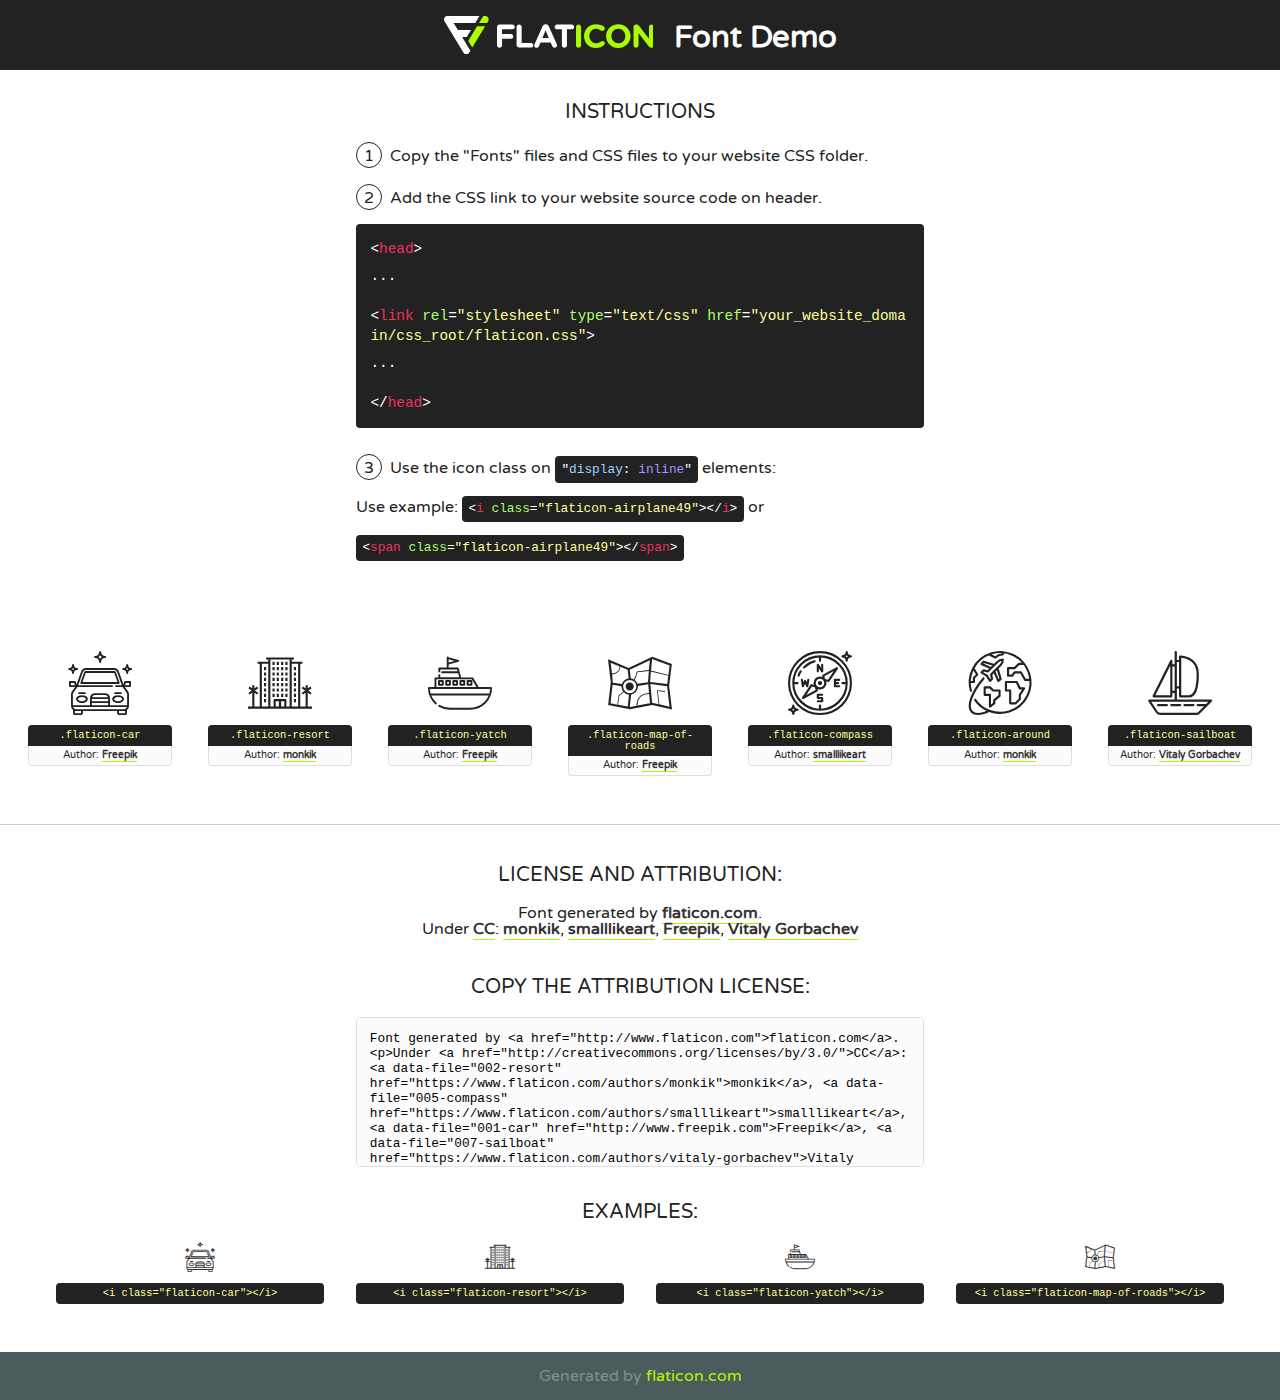
<file: travel/static/fonts/flaticon/font/flaticon.html>
<!DOCTYPE html>
<!--
  Flaticon icon font: Flaticon
  Creation date: 05/07/2018 04:38
-->
<html>
<!DOCTYPE html>
<html>

<head>
    <title>Flaticon WebFont</title>
    <link href="http://fonts.googleapis.com/css?family=Varela+Round" rel="stylesheet" type="text/css" />
    <link rel="stylesheet" type="text/css" href="flaticon.css">
    <meta charset="UTF-8">
    <style>
    html, body, div, span, applet, object, iframe,
    h1, h2, h3, h4, h5, h6, p, blockquote, pre,
    a, abbr, acronym, address, big, cite, code,
    del, dfn, em, img, ins, kbd, q, s, samp,
    small, strike, strong, sub, sup, tt, var,
    b, u, i, center,
    dl, dt, dd, ol, ul, li,
    fieldset, form, label, legend,
    table, caption, tbody, tfoot, thead, tr, th, td,
    article, aside, canvas, details, embed, 
    figure, figcaption, footer, header, hgroup, 
    menu, nav, output, ruby, section, summary,
    time, mark, audio, video {
        margin: 0;
        padding: 0;
        border: 0;
        font-size: 100%;
        font: inherit;
        vertical-align: baseline;
    }
    /* HTML5 display-role reset for older browsers */
    article, aside, details, figcaption, figure, 
    footer, header, hgroup, menu, nav, section {
        display: block;
    }
    body {
        line-height: 1;
    }
    ol, ul {
        list-style: none;
    }
    blockquote, q {
        quotes: none;
    }
    blockquote:before, blockquote:after,
    q:before, q:after {
        content: '';
        content: none;
    }
    table {
        border-collapse: collapse;
        border-spacing: 0;
    }
    body {
        font-family: 'Varela Round', Helvetica, Arial, sans-serif;
        font-size: 16px;
        color: #222;
    }
    a {
        color: #333;
        border-bottom: 1px solid #a9fd00;
        font-weight: bold;
        text-decoration: none;
    }
    * {
        -moz-box-sizing: border-box;
        -webkit-box-sizing: border-box;
        box-sizing: border-box;
        margin: 0;
        padding: 0;
    }
    [class^="flaticon-"]:before, [class*=" flaticon-"]:before, [class^="flaticon-"]:after, [class*=" flaticon-"]:after {
        font-family: Flaticon;
        font-size: 30px;
        font-style: normal;
        margin-left: 20px;
        color: #333;
    }
    .wrapper {
        max-width: 600px;
        margin: auto;
        padding: 0 1em;
    }
    .title {
        font-size: 1.25em;
        text-align: center;
        margin-bottom: 1em;
        text-transform: uppercase;
    }
    header {
        text-align: center;
        background-color: #222;
        color: #fff;
        padding: 1em;
    }
    header .logo {
        width: 210px;
        height: 38px;
        display: inline-block;
        vertical-align: middle;
        margin-right: 1em;
        border: none;
    }
    header strong {
        font-size: 1.95em;
        font-weight: bold;
        vertical-align: middle;
        margin-top: 5px;
        display: inline-block;
    }
    .demo {
        margin: 2em auto;
        line-height: 1.25em;
    }
    .demo ul li {
        margin-bottom: 1em;
    }
    .demo ul li .num {
        color: #222;
        border-radius: 20px;
        display: inline-block;
        width: 26px;
        padding: 3px;
        height: 26px;
        text-align: center;
        margin-right: 0.5em;
        border: 1px solid #222;
    }
    .demo ul li code {
        background-color: #222;
        border-radius: 4px;
        padding: 0.25em 0.5em;
        display: inline-block;
        color: #fff;
        font-family: Consolas,Monaco,Lucida Console,Liberation Mono,DejaVu Sans Mono,Bitstream Vera Sans Mono,Courier New, monospace;
        font-weight: lighter;
        margin-top: 1em;
        font-size: 0.8em;
        word-break: break-all;
    }
    .demo ul li code.big {
        padding: 1em;
        font-size: 0.9em;
    }
    .demo ul li code .red {
        color: #EF3159;
    }
    .demo ul li code .green {
        color: #ACFF65;
    }
    .demo ul li code .yellow {
        color: #FFFF99;
    }
    .demo ul li code .blue {
        color: #99D3FF;
    }
    .demo ul li code .purple {
        color: #A295FF;
    }
    .demo ul li code .dots {
        margin-top: 0.5em;
        display: block;
    }
    #glyphs {
        border-bottom: 1px solid #ccc;
        padding: 2em 0;
        text-align: center;
    }
    .glyph {
        display: inline-block;
        width: 9em;
        margin: 1em;
        text-align: center;
        vertical-align: top;
        background: #FFF;
    }
    .glyph .glyph-icon {
        padding: 10px;
        display: block;
        font-family:"Flaticon";
        font-size: 64px;
        line-height: 1;
    }
    .glyph .glyph-icon:before {
        font-size: 64px;
        color: #222;
        margin-left: 0;
    }
    .class-name {
        font-size: 0.65em;
        background-color: #222;
        color: #fff;
        border-radius: 4px 4px 0 0;
        padding: 0.5em;
        color: #FFFF99;
        font-family: Consolas,Monaco,Lucida Console,Liberation Mono,DejaVu Sans Mono,Bitstream Vera Sans Mono,Courier New, monospace;
    }
    .author-name {
        font-size: 0.6em;
        background-color: #fcfcfd;
        border: 1px solid #DEDEE4;
        border-top: 0;
        border-radius: 0 0 4px 4px;
        padding: 0.5em;
    }
    .class-name:last-child {
        font-size: 10px;
        color:#888;
    }
    .class-name:last-child a {
        font-size: 10px;
        color:#555;
    }
    .class-name:last-child a:hover {
        color:#a9fd00;
    }
    .glyph > input {
        display: block;
        width: 100px;
        margin: 5px auto;
        text-align: center;
        font-size: 12px;
        cursor: text;
    }
    .glyph > input.icon-input {
        font-family:"Flaticon";
        font-size: 16px;
        margin-bottom: 10px;
    }
    .attribution .title {
        margin-top: 2em;
    }
    .attribution textarea {
        background-color: #fcfcfd;
        padding: 1em;
        border: none;
        box-shadow: none;
        border: 1px solid #DEDEE4;
        border-radius: 4px;
        resize: none;
        width: 100%;
        height: 150px;
        font-size: 0.8em;
        font-family: Consolas,Monaco,Lucida Console,Liberation Mono,DejaVu Sans Mono,Bitstream Vera Sans Mono,Courier New, monospace;
        -webkit-appearance: none;
    }
    .iconsuse {
        margin: 2em auto;
        text-align: center;
        max-width: 1200px;
    }
    .iconsuse:after {
        content: '';
        display: table;
        clear: both;
    }
    .iconsuse .image {
        float: left;
        width: 25%;
        padding: 0 1em;
    }
    .iconsuse .image p {
        margin-bottom: 1em;
    }
    .iconsuse .image span {
        display: block;
        font-size: 0.65em;
        background-color: #222;
        color: #fff;
        border-radius: 4px;
        padding: 0.5em;
        color: #FFFF99;
        margin-top: 1em;
        font-family: Consolas,Monaco,Lucida Console,Liberation Mono,DejaVu Sans Mono,Bitstream Vera Sans Mono,Courier New, monospace;
    }
    #footer {
        text-align: center;
        background-color: #4C5B5C;
        color: #7c9192;
        padding: 1em;
    }
    #footer a {
        border: none;
        color: #a9fd00;
        font-weight: normal;
    }
    @media (max-width: 960px) {
        .iconsuse .image {
            width: 50%;
        }
    }
    @media (max-width: 560px) {
        .iconsuse .image {
            width: 100%;
        }
    }
    </style>
</head>

<body class="characters-off">

    <header>
        <a href="http://www.flaticon.com" target="_blank" class="logo">
            <svg version="1.1" xmlns="http://www.w3.org/2000/svg" xmlns:xlink="http://www.w3.org/1999/xlink" xmlns:a="http://ns.adobe.com/AdobeSVGViewerExtensions/3.0/" viewBox="0 0 560.875 102.036" enable-background="new 0 0 560.875 102.036" xml:space="preserve">
                <defs>
                </defs>
                <g>
                    <g class="letters">
                        <path fill="#ffffff" d="M141.596,29.675c0-3.777,2.985-6.767,6.764-6.767h34.438c3.426,0,6.15,2.728,6.15,6.15
                        c0,3.43-2.724,6.149-6.15,6.149h-27.674v13.091h23.719c3.429,0,6.151,2.724,6.151,6.15c0,3.43-2.723,6.149-6.151,6.149h-23.719
                        v17.574c0,3.773-2.986,6.761-6.764,6.761c-3.779,0-6.764-2.989-6.764-6.761V29.675z"></path>
                        <path fill="#ffffff" d="M193.844,29.149c0-3.781,2.985-6.767,6.764-6.767c3.776,0,6.763,2.985,6.763,6.767v42.957h25.039
                        c3.426,0,6.149,2.726,6.149,6.153c0,3.425-2.723,6.15-6.149,6.15h-31.802c-3.779,0-6.764-2.986-6.764-6.768V29.149z"></path>
                        <path fill="#ffffff" d="M241.891,75.71l21.438-48.407c1.492-3.341,4.215-5.357,7.906-5.357h0.792
                        c3.686,0,6.323,2.017,7.815,5.357l21.439,48.407c0.436,0.967,0.701,1.845,0.701,2.723c0,3.602-2.809,6.501-6.414,6.501
                        c-3.161,0-5.269-1.845-6.499-4.655l-4.132-9.661h-27.059l-4.301,10.102c-1.144,2.631-3.426,4.214-6.237,4.214
                        c-3.517,0-6.24-2.81-6.24-6.325C241.1,77.64,241.451,76.677,241.891,75.71z M279.932,58.666l-8.521-20.297l-8.526,20.297H279.932
                        z"></path>
                        <path fill="#ffffff" d="M314.864,35.387H301.86c-3.429,0-6.239-2.813-6.239-6.238c0-3.429,2.811-6.24,6.239-6.24h39.533
                        c3.426,0,6.237,2.811,6.237,6.24c0,3.425-2.811,6.238-6.237,6.238h-13.001v42.785c0,3.773-2.99,6.761-6.764,6.761
                        c-3.779,0-6.764-2.989-6.764-6.761V35.387z"></path>
                        <path fill="#A9FD00" d="M352.615,29.149c0-3.781,2.985-6.767,6.767-6.767c3.774,0,6.761,2.985,6.761,6.767v49.024
                        c0,3.773-2.987,6.761-6.761,6.761c-3.781,0-6.767-2.989-6.767-6.761V29.149z"></path>
                        <path fill="#A9FD00" d="M374.132,53.836v-0.179c0-17.481,13.178-31.801,32.065-31.801c9.22,0,15.459,2.458,20.557,6.238
                        c1.402,1.054,2.637,2.985,2.637,5.357c0,3.692-2.985,6.59-6.681,6.59c-1.845,0-3.071-0.702-4.044-1.319
                        c-3.776-2.813-7.729-4.393-12.562-4.393c-10.364,0-17.831,8.611-17.831,19.154v0.173c0,10.542,7.291,19.329,17.831,19.329
                        c5.715,0,9.492-1.756,13.359-4.834c1.049-0.874,2.458-1.491,4.039-1.491c3.429,0,6.325,2.813,6.325,6.236
                        c0,2.106-1.056,3.78-2.282,4.834c-5.539,4.834-12.036,7.733-21.878,7.733C387.572,85.464,374.132,71.493,374.132,53.836z"></path>
                        <path fill="#A9FD00" d="M433.009,53.836v-0.179c0-17.481,13.79-31.801,32.766-31.801c18.981,0,32.592,14.143,32.592,31.628v0.173
                        c0,17.483-13.785,31.807-32.769,31.807C446.625,85.464,433.009,71.32,433.009,53.836z M484.224,53.836v-0.179
                        c0-10.539-7.725-19.326-18.626-19.326c-10.893,0-18.449,8.611-18.449,19.154v0.173c0,10.542,7.73,19.329,18.626,19.329
                        C476.676,72.986,484.224,64.378,484.224,53.836z"></path>
                        <path fill="#A9FD00" d="M506.233,29.321c0-3.774,2.99-6.763,6.767-6.763h1.401c3.252,0,5.183,1.583,7.029,3.953l26.093,34.265
                        V29.059c0-3.692,2.99-6.677,6.681-6.677c3.683,0,6.671,2.985,6.671,6.677v48.934c0,3.78-2.987,6.765-6.764,6.765h-0.436
                        c-3.257,0-5.188-1.581-7.034-3.953l-27.056-35.492v32.944c0,3.687-2.985,6.676-6.678,6.676c-3.683,0-6.673-2.989-6.673-6.676
                        V29.321z"></path>
                    </g>
                    <g class="insignia">
                        <path fill="#ffffff" d="M48.372,56.137h12.517l11.156-18.537H37.186L25.688,18.539h57.825L94.668,0H9.271
                        C5.925,0,2.842,1.801,1.198,4.716c-1.644,2.907-1.593,6.482,0.134,9.343l50.38,83.501c1.678,2.781,4.689,4.476,7.938,4.476
                        c3.246,0,6.257-1.695,7.935-4.476l2.898-4.804L48.372,56.137z"></path>
                        <g class="i">
                            <path fill="#A9FD00" d="M93.575,18.539h0.031v0.004l21.652,0.004l2.705-4.488c1.727-2.861,1.778-6.436,0.133-9.343
                            C116.454,1.801,113.371,0,110.026,0h-5.294L93.575,18.539z"></path>
                            <polygon fill="#A9FD00" points="88.291,27.356 64.725,66.486 75.519,84.404 109.942,27.356"></polygon>
                        </g>
                    </g>
                </g>
            </svg>
        </a>
        <strong>Font Demo</strong>
    </header>


    <section class="demo wrapper">

        <p class="title">Instructions</p>

        <ul>
            <li>
                <span class="num">1</span>Copy the "Fonts" files and CSS files to your website CSS folder.
            </li>
            <li>
                <span class="num">2</span>Add the CSS link to your website source code on header.
                <code class="big">
                    &lt;<span class="red">head</span>&gt;
                    <br/><span class="dots">...</span>
                    <br/>&lt;<span class="red">link</span> <span class="green">rel</span>=<span class="yellow">"stylesheet"</span> <span class="green">type</span>=<span class="yellow">"text/css"</span> <span class="green">href</span>=<span class="yellow">"your_website_domain/css_root/flaticon.css"</span>&gt;
                    <br/><span class="dots">...</span>
                    <br/>&lt;/<span class="red">head</span>&gt;
                </code>
            </li>

            <li>
                <p>
                    <span class="num">3</span>Use the icon class on <code>"<span class="blue">display</span>:<span class="purple"> inline</span>"</code> elements:
                    <br />
                    Use example: <code>&lt;<span class="red">i</span> <span class="green">class</span>=<span class="yellow">&quot;flaticon-airplane49&quot;</span>&gt;&lt;/<span class="red">i</span>&gt;</code> or <code>&lt;<span class="red">span</span> <span class="green">class</span>=<span class="yellow">&quot;flaticon-airplane49&quot;</span>&gt;&lt;/<span class="red">span</span>&gt;</code>
            </li>
        </ul>

    </section>




   <section id="glyphs">          
    
      
        <div class="glyph"><div class="glyph-icon flaticon-car"></div>
            <div class="class-name">.flaticon-car</div>
            <div class="author-name">Author: <a data-file="001-car" href="http://www.freepik.com">Freepik</a> </div> 
        </div>        
        
        <div class="glyph"><div class="glyph-icon flaticon-resort"></div>
            <div class="class-name">.flaticon-resort</div>
            <div class="author-name">Author: <a data-file="002-resort" href="https://www.flaticon.com/authors/monkik">monkik</a> </div> 
        </div>        
        
        <div class="glyph"><div class="glyph-icon flaticon-yatch"></div>
            <div class="class-name">.flaticon-yatch</div>
            <div class="author-name">Author: <a data-file="003-yatch" href="http://www.freepik.com">Freepik</a> </div> 
        </div>        
        
        <div class="glyph"><div class="glyph-icon flaticon-map-of-roads"></div>
            <div class="class-name">.flaticon-map-of-roads</div>
            <div class="author-name">Author: <a data-file="004-map-of-roads" href="http://www.freepik.com">Freepik</a> </div> 
        </div>        
        
        <div class="glyph"><div class="glyph-icon flaticon-compass"></div>
            <div class="class-name">.flaticon-compass</div>
            <div class="author-name">Author: <a data-file="005-compass" href="https://www.flaticon.com/authors/smalllikeart">smalllikeart</a> </div> 
        </div>        
        
        <div class="glyph"><div class="glyph-icon flaticon-around"></div>
            <div class="class-name">.flaticon-around</div>
            <div class="author-name">Author: <a data-file="006-around" href="https://www.flaticon.com/authors/monkik">monkik</a> </div> 
        </div>        
        
        <div class="glyph"><div class="glyph-icon flaticon-sailboat"></div>
            <div class="class-name">.flaticon-sailboat</div>
            <div class="author-name">Author: <a data-file="007-sailboat" href="https://www.flaticon.com/authors/vitaly-gorbachev">Vitaly Gorbachev</a> </div> 
        </div>        
        

    </section>



    <section class="attribution wrapper"   style="text-align:center;">

      <div class="title">License and attribution:</div><div class="attrDiv">Font generated by <a href="http://www.flaticon.com">flaticon.com</a>. <div><p>Under <a href="http://creativecommons.org/licenses/by/3.0/">CC</a>: <a data-file="002-resort" href="https://www.flaticon.com/authors/monkik">monkik</a>, <a data-file="005-compass" href="https://www.flaticon.com/authors/smalllikeart">smalllikeart</a>, <a data-file="001-car" href="http://www.freepik.com">Freepik</a>, <a data-file="007-sailboat" href="https://www.flaticon.com/authors/vitaly-gorbachev">Vitaly Gorbachev</a></p>  </div>
      </div>
      <div class="title">Copy the Attribution License:</div>

    <textarea onclick="this.focus();this.select();">Font generated by &lt;a href=&quot;http://www.flaticon.com&quot;&gt;flaticon.com&lt;/a&gt;. <p>Under <a href="http://creativecommons.org/licenses/by/3.0/">CC</a>: <a data-file="002-resort" href="https://www.flaticon.com/authors/monkik">monkik</a>, <a data-file="005-compass" href="https://www.flaticon.com/authors/smalllikeart">smalllikeart</a>, <a data-file="001-car" href="http://www.freepik.com">Freepik</a>, <a data-file="007-sailboat" href="https://www.flaticon.com/authors/vitaly-gorbachev">Vitaly Gorbachev</a></p>  
     </textarea>

    </section>

    <section class="iconsuse">

          <div class="title">Examples:</div>            
             
            <div class="image">
                <p>
                    <i class="glyph-icon flaticon-car"></i> 
                    <span>&lt;i class=&quot;flaticon-car&quot;&gt;&lt;/i&gt;</span>
                </p>
            </div>
            
            <div class="image">
                <p>
                    <i class="glyph-icon flaticon-resort"></i> 
                    <span>&lt;i class=&quot;flaticon-resort&quot;&gt;&lt;/i&gt;</span>
                </p>
            </div>
            
            <div class="image">
                <p>
                    <i class="glyph-icon flaticon-yatch"></i> 
                    <span>&lt;i class=&quot;flaticon-yatch&quot;&gt;&lt;/i&gt;</span>
                </p>
            </div>
            
            <div class="image">
                <p>
                    <i class="glyph-icon flaticon-map-of-roads"></i> 
                    <span>&lt;i class=&quot;flaticon-map-of-roads&quot;&gt;&lt;/i&gt;</span>
                </p>
            </div>
                       
        </div>
                            
    </section>

<div id="footer">
    <div>Generated by <a href="http://www.flaticon.com">flaticon.com</a>
    </div>
</div>



</body>
</html>
</file>
<file: travel/static/fonts/flaticon/font/flaticon.css>
/*
  	Flaticon icon font: Flaticon
  	Creation date: 05/07/2018 04:38
  	*/

@font-face {
  font-family: "Flaticon";
  src: url("./Flaticon.eot");
  src: url("./Flaticon.eot?#iefix") format("embedded-opentype"),
       url("./Flaticon.woff") format("woff"),
       url("./Flaticon.ttf") format("truetype"),
       url("./Flaticon.svg#Flaticon") format("svg");
  font-weight: normal;
  font-style: normal;
}

@media screen and (-webkit-min-device-pixel-ratio:0) {
  @font-face {
    font-family: "Flaticon";
    src: url("./Flaticon.svg#Flaticon") format("svg");
  }
}

[class^="flaticon-"]:before, [class*=" flaticon-"]:before,
[class^="flaticon-"]:after, [class*=" flaticon-"]:after {   
  font-family: Flaticon;
  font-style: normal;
}

.flaticon-car:before { content: "\f100"; }
.flaticon-resort:before { content: "\f101"; }
.flaticon-yatch:before { content: "\f102"; }
.flaticon-map-of-roads:before { content: "\f103"; }
.flaticon-compass:before { content: "\f104"; }
.flaticon-around:before { content: "\f105"; }
.flaticon-sailboat:before { content: "\f106"; }
</file>
